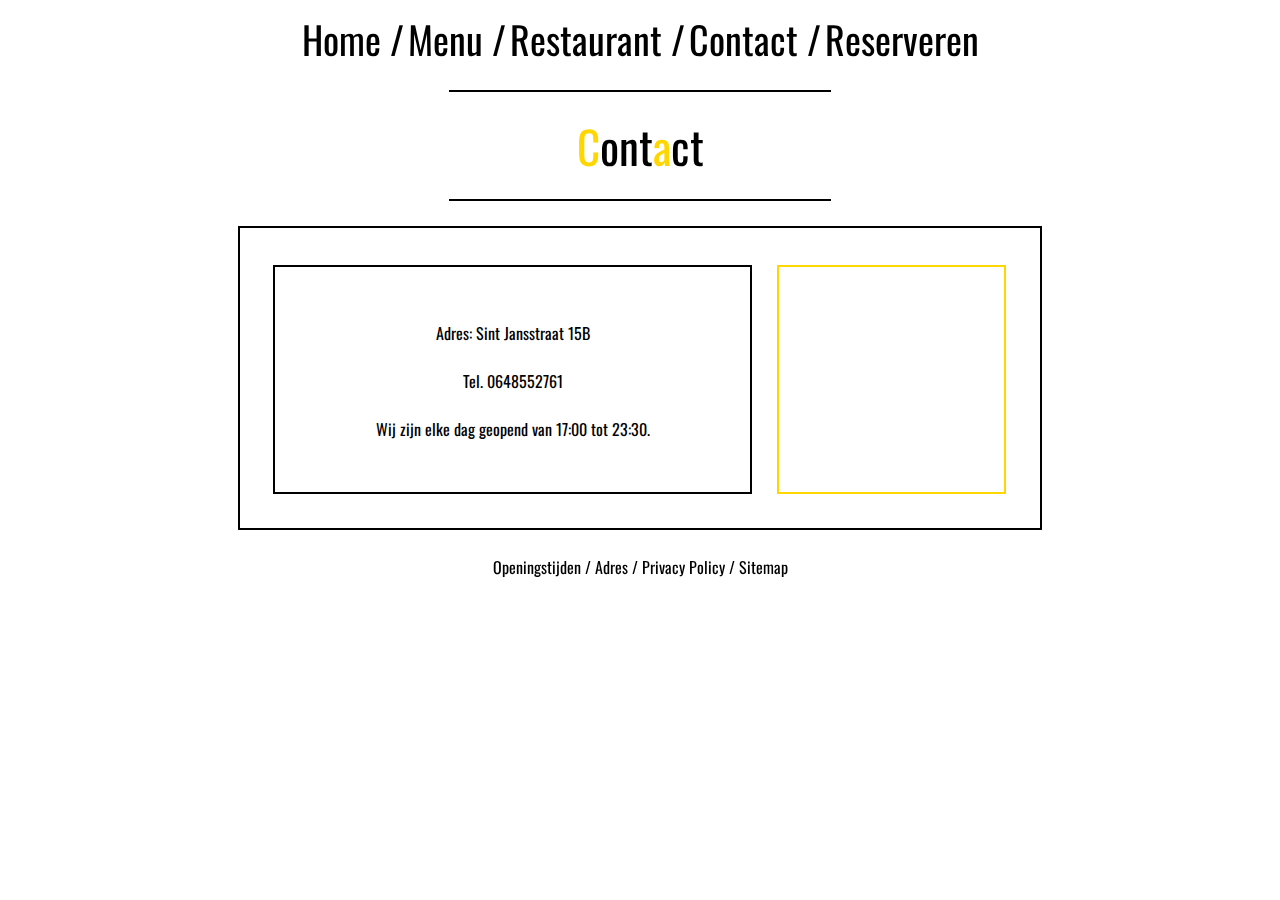
<file: contact.html>
<!DOCTYPE html>
<html>
<head>
    <title>Contact</title>
    <link rel="stylesheet" href="CSS.css"/>  
    <link href="https://fonts.googleapis.com/css?family=Cardo:400,700|Oswald" rel="stylesheet">
</head>
<body>
    <nav>
        <table class="nav">
            <tr>
                <td><a href="index.html">Hom<span>e</span></a> /</td>
                <td><a href="menu.html">M<span>e</span>nu</a> /</td>
                <td><a href="restaurant.html">R<span>e</span>staurant</a> /</td>
                <td><a href="contact.html">Cont<span>a</span>ct</a> /</td>
                <td><a href="reserveren.html">Res<span>e</span>rver<span>e</span>n</a>           
            </tr>        
        </table>   
    </nav>
    
    <div class="d1"></div>
    <div class="d2"><span>C</span>ont<span>a</span>ct</div>
    <div class="d3"></div>
    <div class="contact">
        <div class="contactinfo"><p class="contacttext"><br/>Adres: Sint Jansstraat 15B<br/><br/>Tel. 0648552761<br/><br/>Wij zijn elke dag geopend van 17:00 tot 23:30.</p></div>
        <div class="maps"><iframe class="mapsframe" src="https://www.google.com/maps/embed?pb=!1m18!1m12!1m3!1d2388.903143256775!2d6.568867051696122!3d53.219584979854254!2m3!1f0!2f0!3f0!3m2!1i1024!2i768!4f13.1!3m3!1m2!1s0x47c9cd57426f385d%3A0x1842380993ce5cc1!2sSint+Jansstraat+15B%2C+9712+JM+Groningen!5e0!3m2!1snl!2snl!4v1548597644867" width="600" height="450" frameborder="0" style="border:0" allowfullscreen></iframe></div></div>
    
      <footer class="footer">Openingstijden / Adres / Privacy Policy / Sitemap</footer>
    
</body>
</html>
</file>
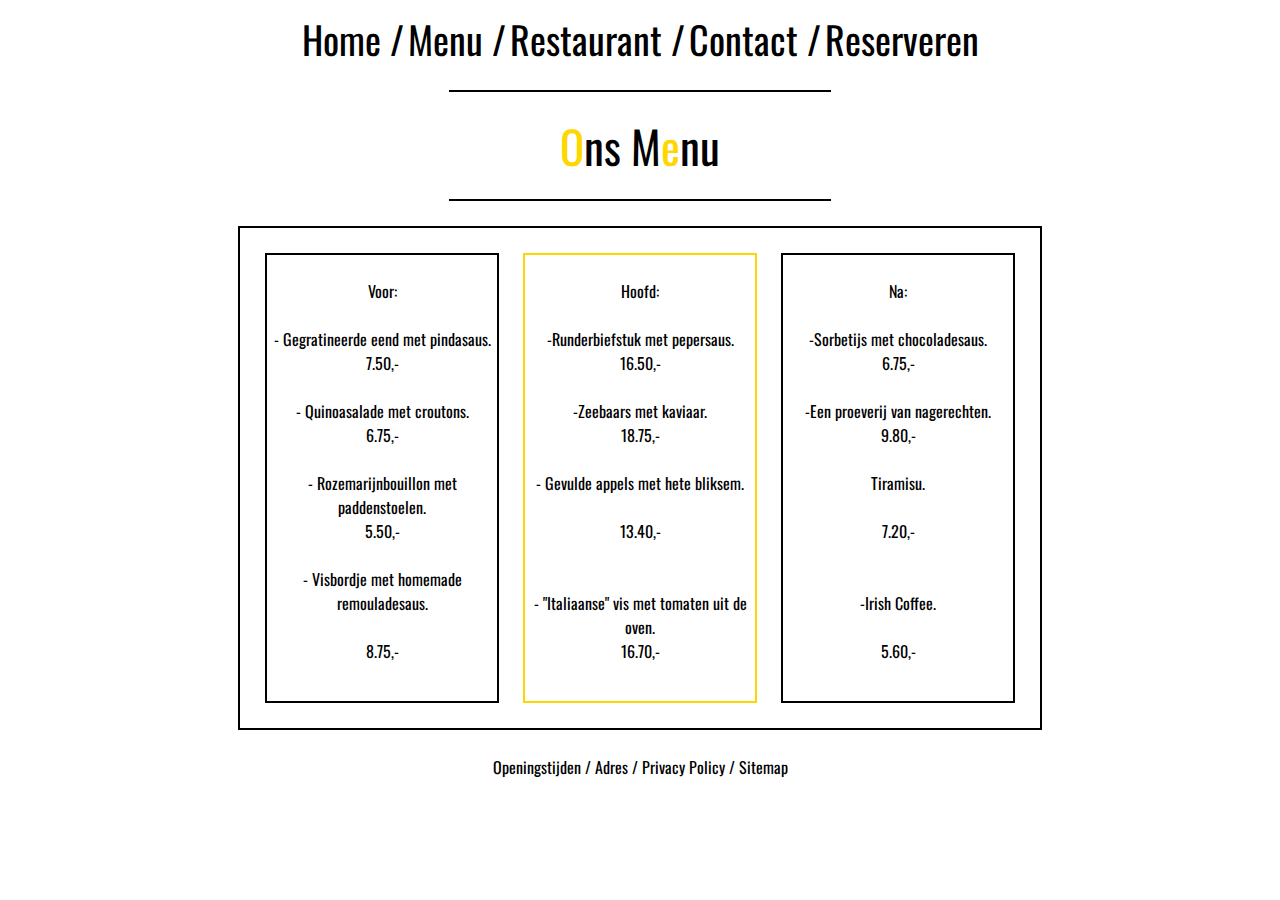
<file: menu.html>
<!DOCTYPE html>
<html>
<head>
    <title>Menu</title>
    <link rel="stylesheet" href="CSS.css"/>  
    <link href="https://fonts.googleapis.com/css?family=Cardo:400,700|Oswald" rel="stylesheet">
</head>
<body>
    <nav>
        <table class="nav">
            <tr>
                <td><a href="index.html">Hom<span>e</span></a> /</td>
                <td><a href="menu.html">M<span>e</span>nu</a> /</td>
                <td><a href="restaurant.html">R<span>e</span>staurant</a> /</td>
                <td><a href="contact.html">Cont<span>a</span>ct</a> /</td>
                <td><a href="reserveren.html">Res<span>e</span>rver<span>e</span>n</a>           
            </tr>        
        </table>   
    </nav>
    
    <div class="d1"></div>
    <div class="d2"><span>O</span>ns M<span>e</span>nu</div>
    <div class="d3"></div>
    <div class="menu">
        
        <p class="voor"><br/>Voor: <br/><br/>- Gegratineerde eend met pindasaus.<br/>7.50,-<br/><br/>- Quinoasalade met croutons. <br/>6.75,-<br/><br/>- Rozemarijnbouillon met paddenstoelen.<br/>5.50,-<br/><br/>- Visbordje met homemade remouladesaus.<br/><br/>8.75,-</p>
        
        <p class="hoofd"><br/>Hoofd: <br/><br/>-Runderbiefstuk met pepersaus. <br/>16.50,-<br/><br/>-Zeebaars met kaviaar. <br/>18.75,-<br/><br/>- Gevulde appels met hete bliksem.<br/><br/>13.40,-<br/><br/><br/>- "Italiaanse" vis met tomaten uit de oven.<br/>16.70,-</p>
        
        <p class="na"><br/>Na: <br/><br/>-Sorbetijs met chocoladesaus. <br/>6.75,-<br/><br/>-Een proeverij van nagerechten. <br/>9.80,-<br/><br/>Tiramisu.<br/><br/>7.20,-<br/><br/><br/>-Irish Coffee.<br/><br/>5.60,-</p>
        
        
        
    </div>
    
 
 
    
    
    
  
    
    <footer class="footer">Openingstijden / Adres / Privacy Policy / Sitemap</footer>
    
</body>
</html>
</file>
<file: CSS.css>
.nav {
    font-family: 'Oswald' , sans-serif;
    font-size: 38px;
    margin-left: auto;
    margin-right: auto;
}

.d1 {
    margin-top: 20px;
    width: 380px;
    border: 1px solid black;
    margin-left: auto;
    margin-right: auto;
    animation-name: lijn;
    animation-duration: 5s;
    animation-iteration-count: 1;
}

@keyframes lijn {
    0% {margin-top: 20px;
        width: 380px;
        border: 1px solid black;
        margin-left: auto;
        margin-right: auto;}
    50% {margin-top: 20px;
        width: 0px;
        border: 1px solid black;
        margin-left: auto;
        margin-right: auto;}
    100% {margin-top: 20px;
        width: 380px;
        border: 1px solid black;
        margin-left: auto;
        margin-right: auto;}    
}

.d2 {
    font-family: 'Oswald' , sans-serif;
    text-align: center;
    margin-top: 20px;
    font-size: 45px;
}

.d2 span {
    color: 	#FFD700;
    animation-name: goudd2span;
    animation-duration: 5s;
    animation-iteration-count: 1;
}

@keyframes goudd2span {
    0% {color: #FFD700;}
    50% {color: black;}
    100% {color: #FFD700;}
}

.d3 {
    margin-top: 20px;
    width: 380px;
    border: 1px solid black;
    margin-left: auto;
    margin-right: auto;
    animation-name: lijn;
    animation-duration: 5s;
    animation-iteration-count: 1;
}

.d4 {
    margin-top: 25px;
    border: 2px solid black;
    height: 500px;
    width: 800px;
    position: relative;
    margin-left: auto;
    margin-right: auto;
    background-image: url(d1bg.jpg);    
}

.menu {
    margin-top: 25px;
    border: 2px solid black;
    height: 500px;
    width: 800px;
    margin-left: auto;
    margin-right: auto;
    position: relative;
}

.menu p.voor {
    width: 230px;
    height: 446px;
    text-align: center;
    float: left;
    border: 2px solid black;
    font-family: 'Oswald' , sans-serif;
    margin-left: 25px;
    margin-right: 24px;
    margin-top: 25px;
    margin-bottom: 25px;
}

.menu p.voor:hover {
    box-shadow: 5px 10px 5px #888888;
}

.menu p.hoofd {
    width: 230px;
    height: 446px;
    text-align: center;
    float: left;
    border: 2px solid #FFD700;
    font-family: 'Oswald' , sans-serif;
    margin-right: 24px;
    margin-top: 25px;
    margin-bottom: 25px;        
}

.menu p.hoofd:hover {
    box-shadow: 5px 10px 5px #888888;
}

.menu p.na {
    width: 230px;
    height: 446px;
    text-align: center;
    float: left;
    border: 2px solid black;
    font-family: 'Oswald' , sans-serif;
    margin-right: 20px;
    margin-top: 25px;
    margin-bottom: 25px;
}

.menu p.na:hover {
    box-shadow: 5px 10px 5px #888888;
}

.restaurant {
    margin-top: 25px;
    border: 2px solid black;
    height: 500px;
    width: 800px;
    position: relative;
    margin-left: auto;
    margin-right: auto;
}

.r1 {
    width: 399px;
    height: 249px;
    border-right: 1px solid black;
    border-bottom: 1px solid black;
    float: left;
    background-image: url(r1.jpg);
    background-size: cover;
}

.r1:hover {
    background-image: url(r5.jpg);
    background-size: cover;    
}

.r2 {
    width: 399px;
    height: 249px;
    border-left: 1px solid black;
    border-bottom: 1px solid black;
    float: left;
    background-image: url(r2.jpg);
    background-size: cover;
}

.r2:hover {
    background-image: url(r6.jpg);
    background-size: cover;    
}

.r3 {
    width: 399px;
    height: 249px;
    border-right: 1px solid black;
    border-top: 1px solid black;
    float: left;
    background-image: url(r3.jpg);
    background-size: cover;
}

.r3:hover {
    background-image: url(r7.jpg);
    background-size: cover;    
}

.r4 {
    width: 399px;
    height: 249px;
    border-left: 1px solid black;
    border-top: 1px solid black;
    float: left;
    background-image: url(r4.jpg);
    background-size: cover;
}

.r4:hover {
    background-image: url(r8.jpg);
    background-size: cover;    
}

.contact {
    height: 300px;
    width: 800px;
    border: 2px solid black;
    margin-top: 25px;
    margin-left: auto;
    margin-right: auto;
}

.contactinfo {
    padding: 0px 25px 0px 25px;
    float: left;
    height: 225px;
    width: 425px;
    margin-top: 37px;
    margin-bottom: 37px;
    margin-left: 33px;
    margin-right: 25px;
    border: 2px solid black;
    text-align: center;
}

.contacttext {
    margin-top: 30px;
    font-family: 'Oswald' , sans-serif;
}

.maps {
    border: 2px solid #FFD700;
    height: 225px;
    width: 225px;
    margin-top: 37px;
    margin-bottom: 37px;
    margin-right: 25px;
    float: left;
}

.mapsframe {
    
    height: 225px;
    width: 225px;
    
    }

.resbox {
    margin-top: 25px;
    border: 2px solid black;
    height: auto;
    width: 800px;
    position: relative;
    margin-left: auto;
    margin-right: auto;
    padding: 20px;
}


.footer {
    font-family: 'Oswald' , sans-serif;
    text-align: center;
    margin-top: 25px;    
}

a:link {
    text-decoration: none;
    color: black;
}

a:visited {
    color: black;
}
.nav a:hover span {
    color: #FFD700;
}
</file>
